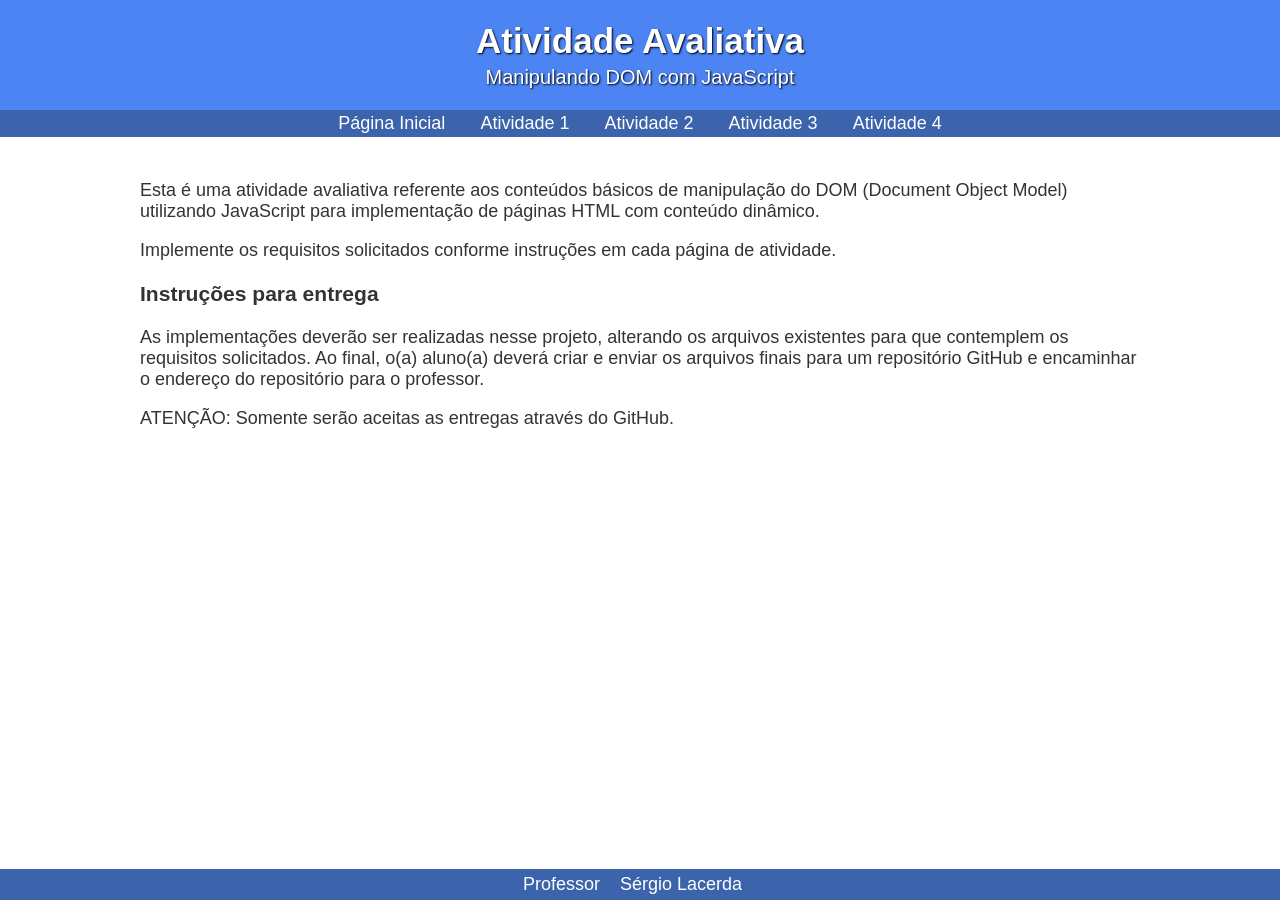
<file: index.html>
<!DOCTYPE html>
<html lang="pt-br">
<head>
    <meta charset="UTF-8">
    <meta http-equiv="X-UA-Compatible" content="IE=edge">
    <meta name="viewport" content="width=device-width, initial-scale=1.0">
    <link rel="stylesheet" type="text/css" href="css/styles.css" />
    <title>Atividade Avaliativa - JavaScript</title>
</head>
<body>
    <header>
        <div class="titulo">Atividade Avaliativa</div>
        <div class="sub-titulo">Manipulando DOM com JavaScript</div>        
    </header>
    <nav>
        <a href="index.html">Página Inicial</a>
        <a href="atividade1.html">Atividade 1</a>
        <a href="atividade2.html">Atividade 2</a>
        <a href="atividade3.html">Atividade 3</a>
        <a href="atividade4.html">Atividade 4</a>
    </nav>

    <div class="container">
        <p>
            Esta é uma atividade avaliativa referente aos conteúdos básicos de 
            manipulação do DOM (Document Object Model) utilizando JavaScript 
            para implementação de páginas HTML com conteúdo dinâmico.
        </p>
        <p>
            Implemente os requisitos solicitados conforme instruções 
            em cada página de atividade.
        </p>

        <h3>Instruções para entrega</h3>

        <p>
            As implementações deverão ser realizadas nesse projeto, alterando os 
            arquivos existentes para que contemplem os requisitos solicitados. Ao 
            final, o(a) aluno(a) deverá criar e enviar os arquivos finais para um 
            repositório GitHub e encaminhar o endereço do repositório para o 
            professor.
        </p>

        <p>
            <span class="negrito">ATENÇÃO:</span> Somente serão aceitas as entregas 
            através do GitHub.
        </p>
    </div>

    <footer>
        Professor
        <a href="https://github.com/Sergio-Lacerda" target="_blank">
            Sérgio Lacerda
        </a> 
    </footer>    
</body>
</html>
</file>
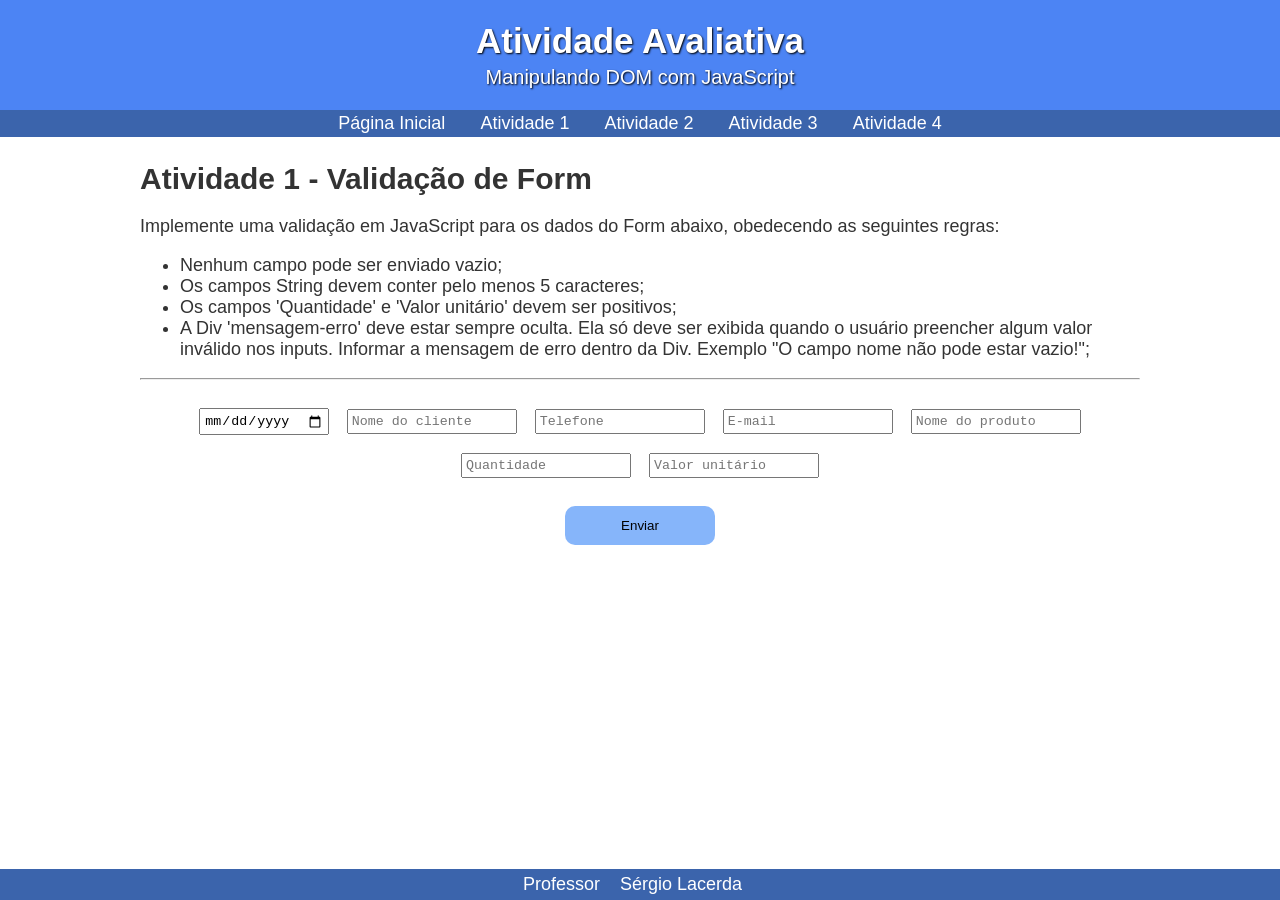
<file: atividade1.html>
<!DOCTYPE html>
<html lang="pt-br">
<head>
    <meta charset="UTF-8">
    <meta http-equiv="X-UA-Compatible" content="IE=edge">
    <meta name="viewport" content="width=device-width, initial-scale=1.0">
    <link rel="stylesheet" type="text/css" href="css/styles.css" />
    <title>Atividade Avaliativa - JavaScript - Atividade 1</title>
</head>
<body>
    <header>
        <div class="titulo">Atividade Avaliativa</div>
        <div class="sub-titulo">Manipulando DOM com JavaScript</div>        
    </header>
    <nav>
        <a href="index.html">Página Inicial</a>
        <a href="atividade1.html">Atividade 1</a>
        <a href="atividade2.html">Atividade 2</a>
        <a href="atividade3.html">Atividade 3</a>
        <a href="atividade4.html">Atividade 4</a>
    </nav>

    <div class="container">
        <h1>Atividade 1 - Validação de Form</h1>
        <p>
            Implemente uma validação em JavaScript para os dados
            do Form abaixo, obedecendo as seguintes regras:
        </p>
        <ul>
            <li>Nenhum campo pode ser enviado vazio;</li>
            <li>Os campos String devem conter pelo menos 5 caracteres;</li>
            <li>Os campos 'Quantidade' e 'Valor unitário' devem ser positivos;</li>
            <li>A Div 'mensagem-erro' deve estar sempre oculta. Ela só deve ser 
                exibida quando o usuário preencher algum valor inválido nos inputs. 
                Informar a mensagem de erro dentro da Div. Exemplo "O campo nome não
                pode estar vazio!";
            </li>
        </ul>
        <hr />
        <form id="frmRegistro" name="frmRegistro" action="#">
            <div class="div-inputs">
                <input id="inData" name="inData" type="date">
                <input id="inCli" name="inCli" type="text" placeholder="Nome do cliente">
                <input id="inFone" name="inFone" type="tel" placeholder="Telefone">
                <input id="inMail" name="inMail" type="email" placeholder="E-mail">
                <input id="inProd" name="inProd" type="text" placeholder="Nome do produto">
                <input id="inQtd" name="inQtd" type="number" placeholder="Quantidade">
                <input id="inVal" name="inVal" type="number" placeholder="Valor unitário">
            </div>
            
            <div class="div-botoes">
                <button id="btnEnviar" name="btnEnviar" type="button" onclick="validarForm()" >Enviar</button>  
            </div>            
        </form>

        <div id="erro" class="mensagem-erro"> Preencha todos os formulários </div>
	<div id="sucesso" class="mensagem-sucesso">Dados enviados com sucesso!</div>
    </div>

    <footer>
        Professor
        <a href="https://github.com/Sergio-Lacerda" target="_blank">
            Sérgio Lacerda
        </a> 
    </footer>    
</body>
<script src="js/scripts.js"></script>
</html>
</file>
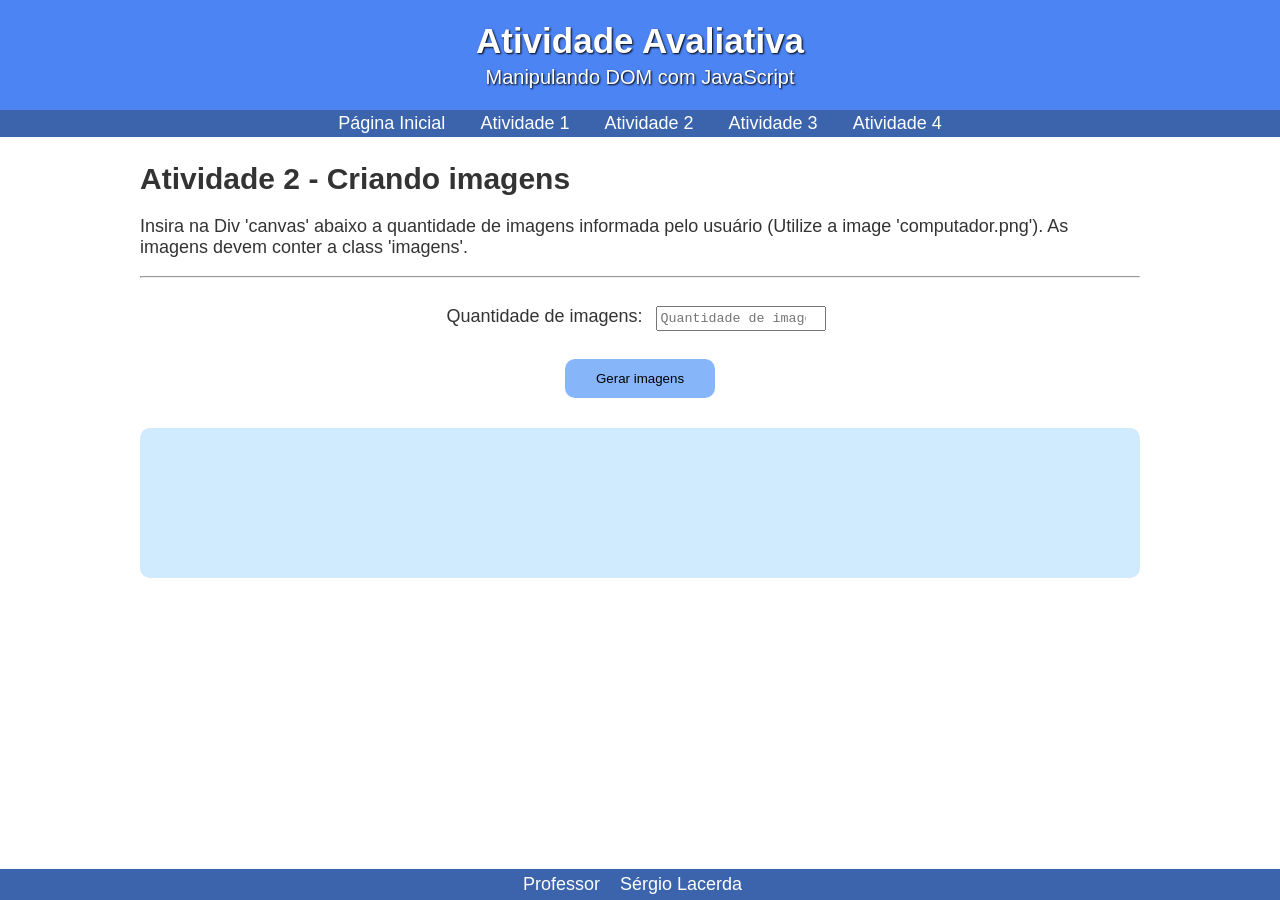
<file: atividade2.html>
<!DOCTYPE html>
<html lang="pt-br">
<head>
    <meta charset="UTF-8">
    <meta http-equiv="X-UA-Compatible" content="IE=edge">
    <meta name="viewport" content="width=device-width, initial-scale=1.0">
    <link rel="stylesheet" type="text/css" href="css/styles.css" />
    <title>Atividade Avaliativa - JavaScript - Atividade 2</title>
</head>
<body>
    <header>
        <div class="titulo">Atividade Avaliativa</div>
        <div class="sub-titulo">Manipulando DOM com JavaScript</div>        
    </header>
    <nav>
        <a href="index.html">Página Inicial</a>
        <a href="atividade1.html">Atividade 1</a>
        <a href="atividade2.html">Atividade 2</a>
        <a href="atividade3.html">Atividade 3</a>
        <a href="atividade4.html">Atividade 4</a>
    </nav>

    <div class="container">
        <h1>Atividade 2 - Criando imagens</h1>
        <p>
            Insira na Div 'canvas' abaixo a quantidade de imagens informada
            pelo usuário (Utilize a image 'computador.png').
            As imagens devem conter a class 'imagens'.
        </p>
        <hr />
        <form>
            <label for="inQtdImg">Quantidade de imagens:</label>
            <input id="inQtdImg" name="inQtdImg" type="number" placeholder="Quantidade de imagens" />
            <div class="div-botoes">
                <button id="btnEnviar" name="btnEnviar" type="button" onclick="gerarImagens()">Gerar imagens</button>  
            </div>
        </form>

        <div id="canvas">
            <!--Insira as imagens dinamicamente aqui-->
        </div> 
    </div>

    <footer>
        Professor
        <a href="https://github.com/Sergio-Lacerda" target="_blank">
            Sérgio Lacerda
        </a> 
    </footer>    
</body>
<script src="js/scripts.js"></script>
</html>
</file>
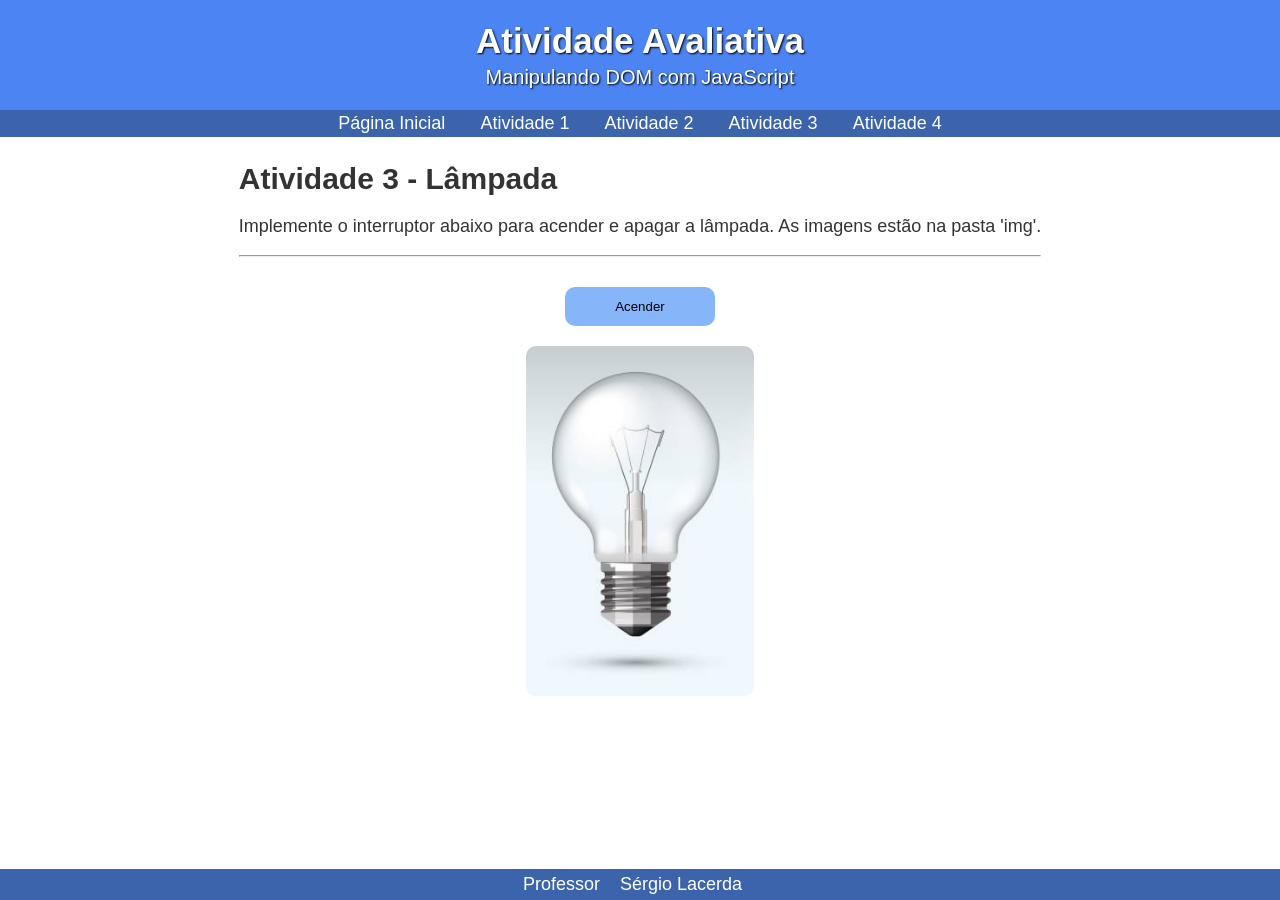
<file: atividade3.html>
<!DOCTYPE html>
<html lang="pt-br">
<head>
    <meta charset="UTF-8">
    <meta http-equiv="X-UA-Compatible" content="IE=edge">
    <meta name="viewport" content="width=device-width, initial-scale=1.0">
    <link rel="stylesheet" type="text/css" href="css/styles.css" />
    <title>Atividade Avaliativa - JavaScript - Atividade 3</title>
</head>
<body>
    <header>
        <div class="titulo">Atividade Avaliativa</div>
        <div class="sub-titulo">Manipulando DOM com JavaScript</div>        
    </header>
    <nav>
        <a href="index.html">Página Inicial</a>
        <a href="atividade1.html">Atividade 1</a>
        <a href="atividade2.html">Atividade 2</a>
        <a href="atividade3.html">Atividade 3</a>
        <a href="atividade4.html">Atividade 4</a>
    </nav>

    <div class="container">
        <h1>Atividade 3 - Lâmpada</h1>
        <p>
            Implemente o interruptor abaixo para acender e apagar
            a lâmpada. As imagens estão na pasta 'img'.
        </p>
        <hr />

        <div class="area-lampadas">
            <div class="div-botoes">
            <button id="btnEnviar" name="btnEnviar" type="button" onclick="acenderApagar()">Acender</button>  
            </div>
            
            <div id="div-lampada">
                <img id="lampada" src="img/apagada.jpg" alt="Lâmpada">
            </div>
        </div>        
    </div>

    <footer>
        Professor
        <a href="https://github.com/Sergio-Lacerda" target="_blank">
            Sérgio Lacerda
        </a> 
    </footer>    
</body>
<script src="js/scripts.js"></script>
</html>
</file>
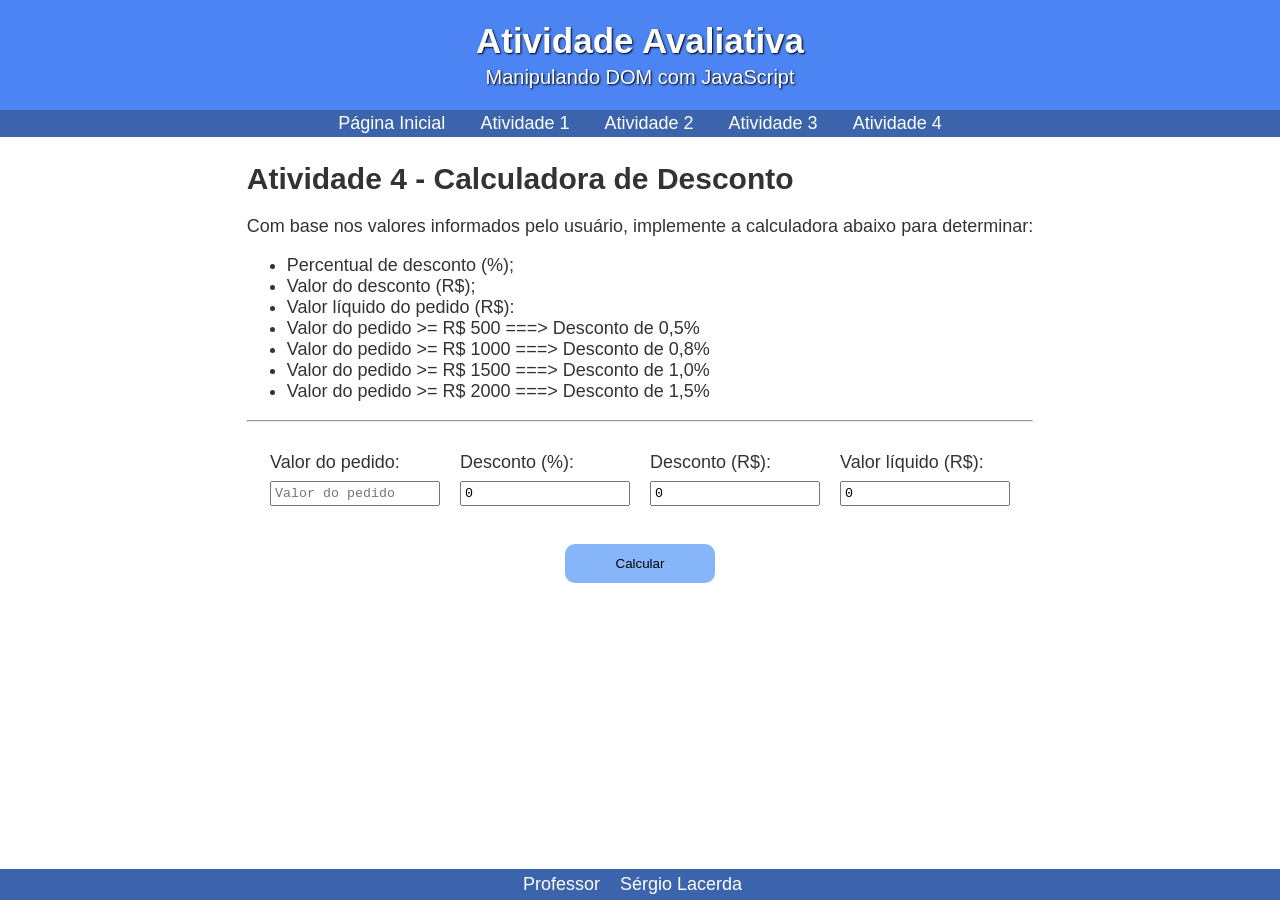
<file: atividade4.html>
<!DOCTYPE html>
<html lang="pt-br">
<head>
    <meta charset="UTF-8">
    <meta http-equiv="X-UA-Compatible" content="IE=edge">
    <meta name="viewport" content="width=device-width, initial-scale=1.0">
    <link rel="stylesheet" type="text/css" href="css/styles.css" />
    <title>Atividade Avaliativa - JavaScript - Atividade 4</title>
</head>
<body>
    <header>
        <div class="titulo">Atividade Avaliativa</div>
        <div class="sub-titulo">Manipulando DOM com JavaScript</div>        
    </header>
    <nav>
        <a href="index.html">Página Inicial</a>
        <a href="atividade1.html">Atividade 1</a>
        <a href="atividade2.html">Atividade 2</a>
        <a href="atividade3.html">Atividade 3</a>
        <a href="atividade4.html">Atividade 4</a>
    </nav>

    <div class="container">
        <h1>Atividade 4 - Calculadora de Desconto</h1>
        <p>
            Com base nos valores informados pelo usuário, 
            implemente a calculadora abaixo para determinar:
        </p>
        <ul>
            <li>Percentual de desconto (%);</li>
            <li>Valor do desconto (R$);</li>
            <li>Valor líquido do pedido (R$):</li>
            <li>Valor do pedido >= R$ 500 ===> Desconto de 0,5%</li>
            <li>Valor do pedido >= R$ 1000 ===> Desconto de 0,8%</li>
            <li>Valor do pedido >= R$ 1500 ===> Desconto de 1,0%</li>
            <li>Valor do pedido >= R$ 2000 ===> Desconto de 1,5%</li>
        </ul>
        <hr />
        
        <form id="frmCalc" name="frmCalc" action="#">
            <div class="div-inputs-calc">
                <div class="input-block">
                    <label for="inValorPedido">Valor do pedido:</label>
                    <input id="inValorPedido" name="inValorPedido" type="number" placeholder="Valor do pedido" />
                </div>
                <div class="input-block">
                    <label for="inPercDesc">Desconto (%):</label>
                    <input id="inPercDesc" name="inPercDesc" type="number" value="0" readonly />
                </div>
                <div class="input-block">
                    <label for="inValDesc">Desconto (R$):</label>
                    <input id="inValDesc" name="inValDesc" type="number" value="0" readonly />
                </div>
                <div class="input-block">
                    <label for="inValFinal">Valor líquido (R$):</label>
                    <input id="inValFinal" name="inValFinal" type="number" value="0" readonly />
                </div>
            </div>
            <div class="div-botoes">
                <button id="btnEnviar" name="btnEnviar" type="button" onclick="calculoDesconto()">Calcular</button>  
            </div>
        </form>
        
    </div>

    <footer>
        Professor
        <a href="https://github.com/Sergio-Lacerda" target="_blank">
            Sérgio Lacerda
        </a> 
    </footer>    
</body>
<script src="js/scripts.js"></script>
</html>
</file>
<file: css/styles.css>
body {
    margin: 0px;
    padding: 0px;
    border: 0px;
    font-family: 'Segoe UI', Tahoma, Geneva, Verdana, sans-serif;
    font-size: 18px;
    color: #333333;
    display: flex;
    flex-direction: column;
    height: 100vh;
}

footer {
    background-color: #3b64ac;
    color: white;
    margin-top: auto;
    text-align: center;
    padding: 5px;
}

header {
    background-color: #4c84f4;
    color: white;
    height: 80px;
    display: flex;
    flex-direction: column;
    align-items: center;
    justify-content: center;
    text-shadow: 1px 1px 2px black;
    font-size: 20px;
    padding: 15px;
}

.titulo {
    font-size: 35px;
    font-weight: bold;
}

.sub-titulo {
    padding-top: 5px;
}

nav {
    background-color: #3b64ac;
    text-align: center;
    padding: 3px;
}

nav a, footer a {
    color: white;
    text-decoration: none;
    padding: 0px 15px;
}

nav a:hover, footer a:hover {
    font-weight: bold;
}

.container {
    max-width: 1000px;
    padding: 25px 100px;
    margin: 0px auto;
}

h1 {
    font-size: 30px;
    margin-top: 0px;
}

hr {
    margin: 10px 0px;
}

form {
    padding: 10px 0px;
    text-align: center;
}

.div-inputs {
    display: flex;
    flex-direction: column;
    justify-content: center;
    align-items: center;
    flex-flow: wrap; 
    gap: 2px;
}

input {
    font-family: 'Courier New', Courier, monospace;
    padding: 3px;
    margin: 8px;
}

button {
    background-color: #86b5fa;
    padding: 12px;
    width: 150px;
    border: 0px;
    border-radius: 10px;
    margin: 20px 0px;
}

button:hover {
    background-color: #3b64ac;
    color: white;
}

.mensagem-erro {
    background-color: red;
    border-radius: 10px;
    color: white;
    padding: 10px;
    text-align: center;
    display: none;
}

.mensagem-sucesso {
    background-color: lightgreen;
    border-radius: 10px;
    color: darkgreen;
    padding: 10px;
    text-align: center;
    display: none;
}

#canvas {
    background-color: #d0ebfd;
    min-height: 150px;
    border-radius: 10px;
    display: flex;
    justify-content: center;
    align-items: center;
    flex-flow: wrap;
}

#canvas img {
    width: 100px;
}

.imagens {
    height: 90px;
    margin: 10px;
    border-radius: 10px;
    box-shadow: 1px 1px 2px black;
}

.area-lampadas {
    display: flex;
    flex-direction: column;
    align-items: center;
    justify-content: center;
}

#lampada {
    border-radius: 10px;
    height: 350px;
}

.div-botoes {
    width: 100%;
    text-align: center;
}

.input-block {
    display: flex;
    flex-direction: column;
    align-items: flex-start;
    margin: 10px;
}

.input-block input {
    margin-left: 0px;
    margin-right: 0px;
}

.div-inputs-calc {
    display: flex;
    flex-flow: wrap;
    justify-content: center;
}

/*--------------------------------------------------*/

@media (max-width: 767px) {

    header {
        width: 100%;
        padding: 15px 0px;
    }

    .titulo {
        font-size: 30px;
    }

    .sub-titulo {
        font-size: 18px;
    }

    nav {
        display: flex;
        flex-direction: column;
    }

    nav a {
        padding: 5px;
    }

    .container {
        padding: 25px;
    }

    input {
        width: 97%;
        font-size: 20px;
    }

    button {
        font-size: 20px;
        width: 100%;        
    }

    .input-block {
        width: 100%;
    }

}
</file>
